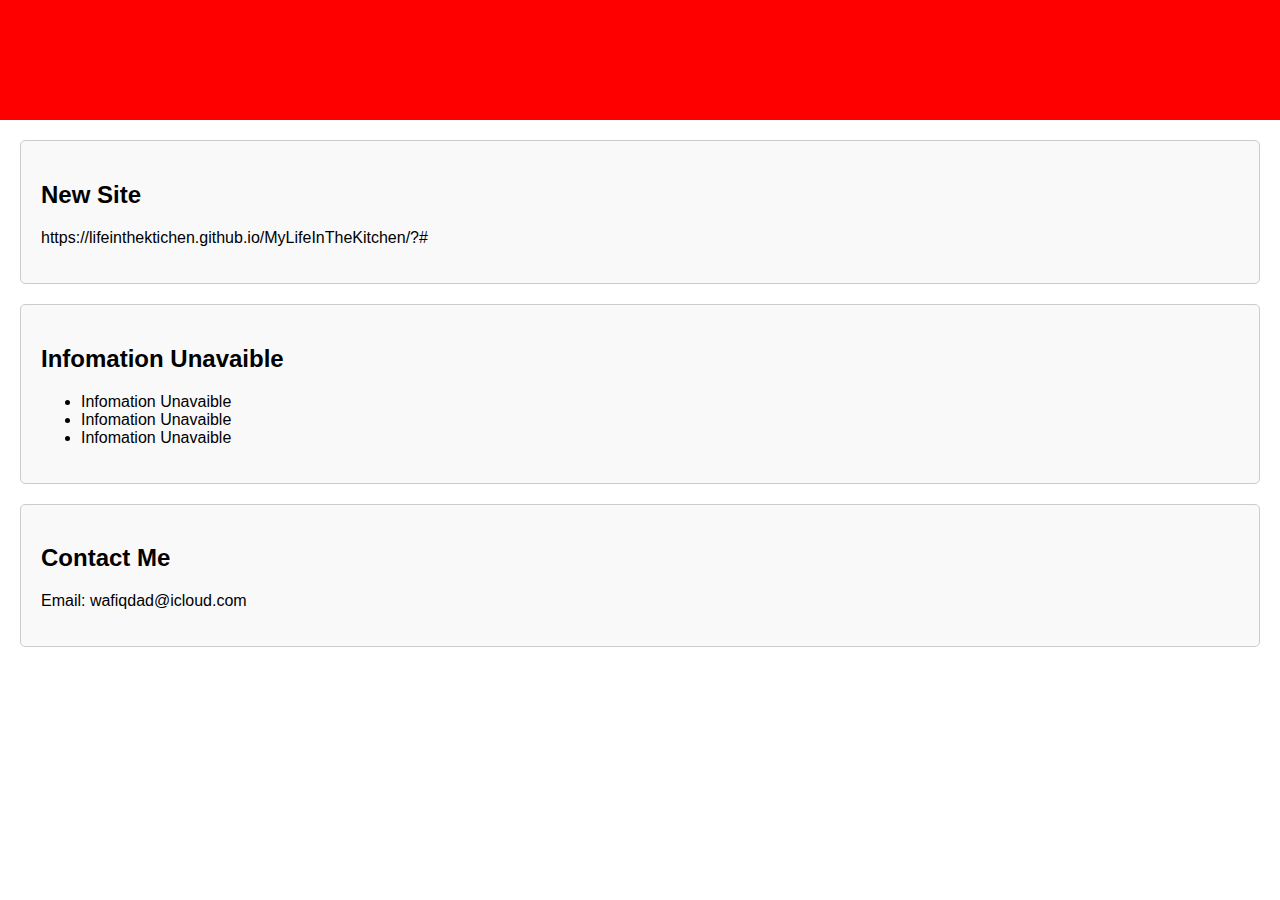
<file: index.html>
<!DOCTYPE html>
<html lang="en">
<head>
    <meta charset="UTF-8">
    <meta name="viewport" content="width=device-width, initial-scale=1.0">
    <title>MyLifeInTheKitchen</title>
    <style>
        body {
            font-family: Arial, sans-serif;
            margin: 0;
            padding: 0;
        }

        header {
            background-color: #ff0000;
            color: white;
            padding: 20px;
            text-align: center;
        }

        main {
            padding: 20px;
        }

        h1 {
            color: #ff0000;
        }

        .card {
            background-color: #f9f9f9;
            border: 1px solid #ccc;
            border-radius: 5px;
            padding: 20px;
            margin-bottom: 20px;
        }

        footer {
            background-color: #ffabf8;
            color: white;
            padding: 20px;
            text-align: center;
        }
    </style>
</head>
<body>
    <header>
        <h1>This Site Has Been Shut Down</h1>
    </header>

    <main>
        <div class="card">
            <h2>New Site</h2>
            <p> https://lifeinthektichen.github.io/MyLifeInTheKitchen/?# </p>
        </div>

        <div class="card">
            <h2> Infomation Unavaible</h2>
            <ul>
                <li>Infomation Unavaible</li>
                <li>Infomation Unavaible</li>
                <li>Infomation Unavaible</li>
            </ul>
        </div>

        <div class="card">
            <h2>Contact Me</h2>
            <p>Email: wafiqdad@icloud.com</p>
        </div>
</file>
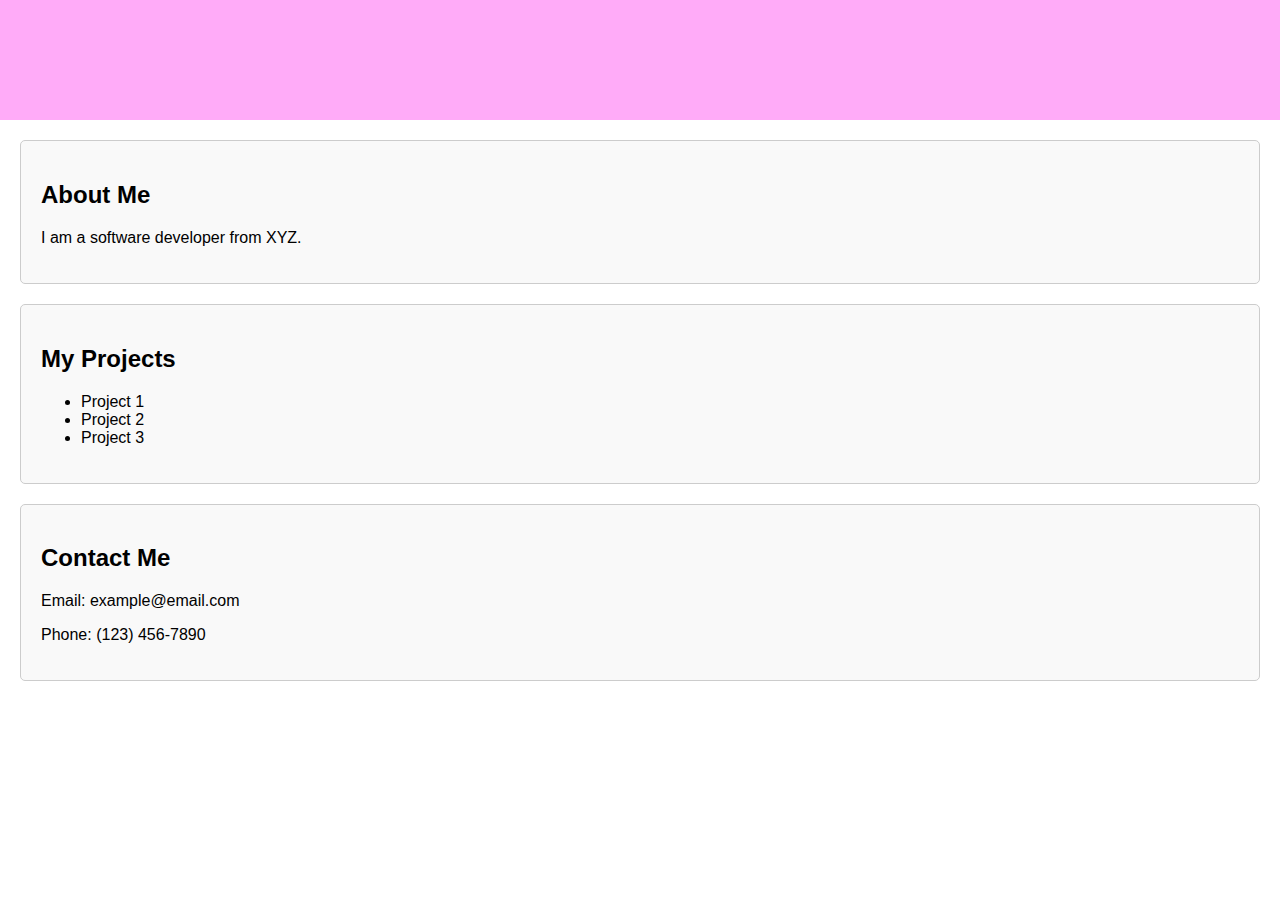
<file: home.html>
<!DOCTYPE html>
<html lang="en">
<head>
    <meta charset="UTF-8">
    <meta name="viewport" content="width=device-width, initial-scale=1.0">
    <title>My Website</title>
    <style>
        body {
            font-family: Arial, sans-serif;
            margin: 0;
            padding: 0;
        }

        header {
            background-color: #ffabf8;
            color: white;
            padding: 20px;
            text-align: center;
        }

        main {
            padding: 20px;
        }

        h1 {
            color: #ffabf8;
        }

        .card {
            background-color: #f9f9f9;
            border: 1px solid #ccc;
            border-radius: 5px;
            padding: 20px;
            margin-bottom: 20px;
        }

        footer {
            background-color: #ffabf8;
            color: white;
            padding: 20px;
            text-align: center;
        }
    </style>
</head>
<body>
    <header>
        <h1>Welcome to My Website</h1>
    </header>

    <main>
        <div class="card">
            <h2>About Me</h2>
            <p>I am a software developer from XYZ.</p>
        </div>

        <div class="card">
            <h2>My Projects</h2>
            <ul>
                <li>Project 1</li>
                <li>Project 2</li>
                <li>Project 3</li>
            </ul>
        </div>

        <div class="card">
            <h2>Contact Me</h2>
            <p>Email: example@email.com</p>
            <p>Phone: (123) 456-7890</p>
        </div>
</file>
